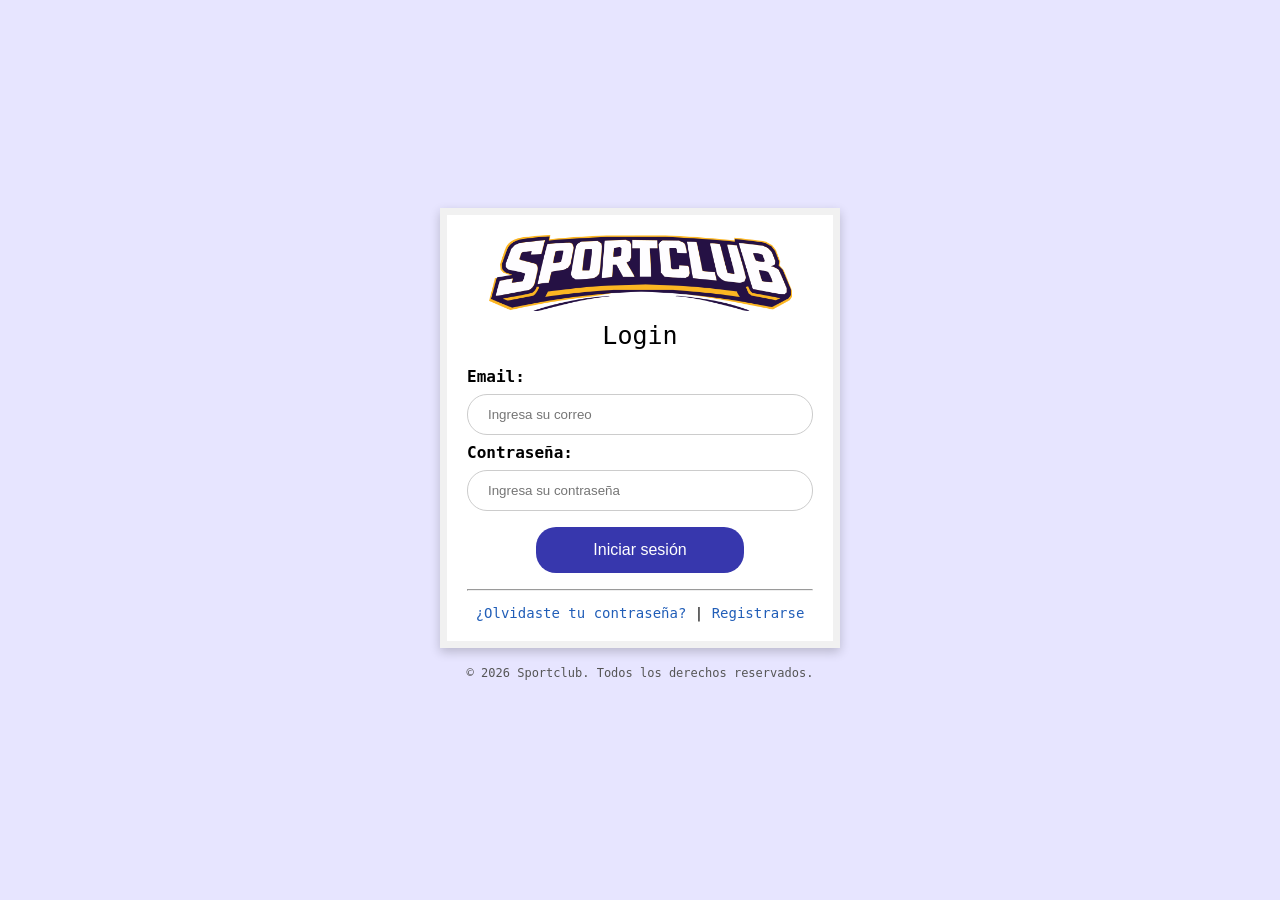
<file: index.html>
<!DOCTYPE html>
<html lang="es">
<head> 
    <meta charset="UTF-8">
    <title>Sportclub</title> 
    <link rel="icon" type="image/png" href="Imagenes/sports.png">
    <link rel="stylesheet" href="CSS/styles.css">
</head>    
<body>    
    <main class="caja-login"> 
        <div class="logo-container">
            <img src="Imagenes/logo_empresa_letra_v1.png" alt="Logo sportclub" class="Logosportclub">
        </div>
        <h1>Login</h1> 
        <form action="/submit" method="post"> 
            <label for="email">Email:</label> 
            <input type="email" id="email" name="correo" placeholder="Ingresa su correo">
            <label for="password">Contraseña:</label>
            <input type="password" id="password" name="contrasena" placeholder="Ingresa su contraseña">
            <input type="submit" value="Iniciar sesión">
        </form> 

        <hr> 

        <div class="enlaces-ayuda">
    <a href="recover.html">¿Olvidaste tu contraseña?</a>

    
    <span>|</span>
    <a href="register.html">Registrarse</a> 
</div>
    </main>

    <footer> 
        <p>© 2026 Sportclub. Todos los derechos reservados.</p>
    </footer> 
</body>  
</html>
</file>
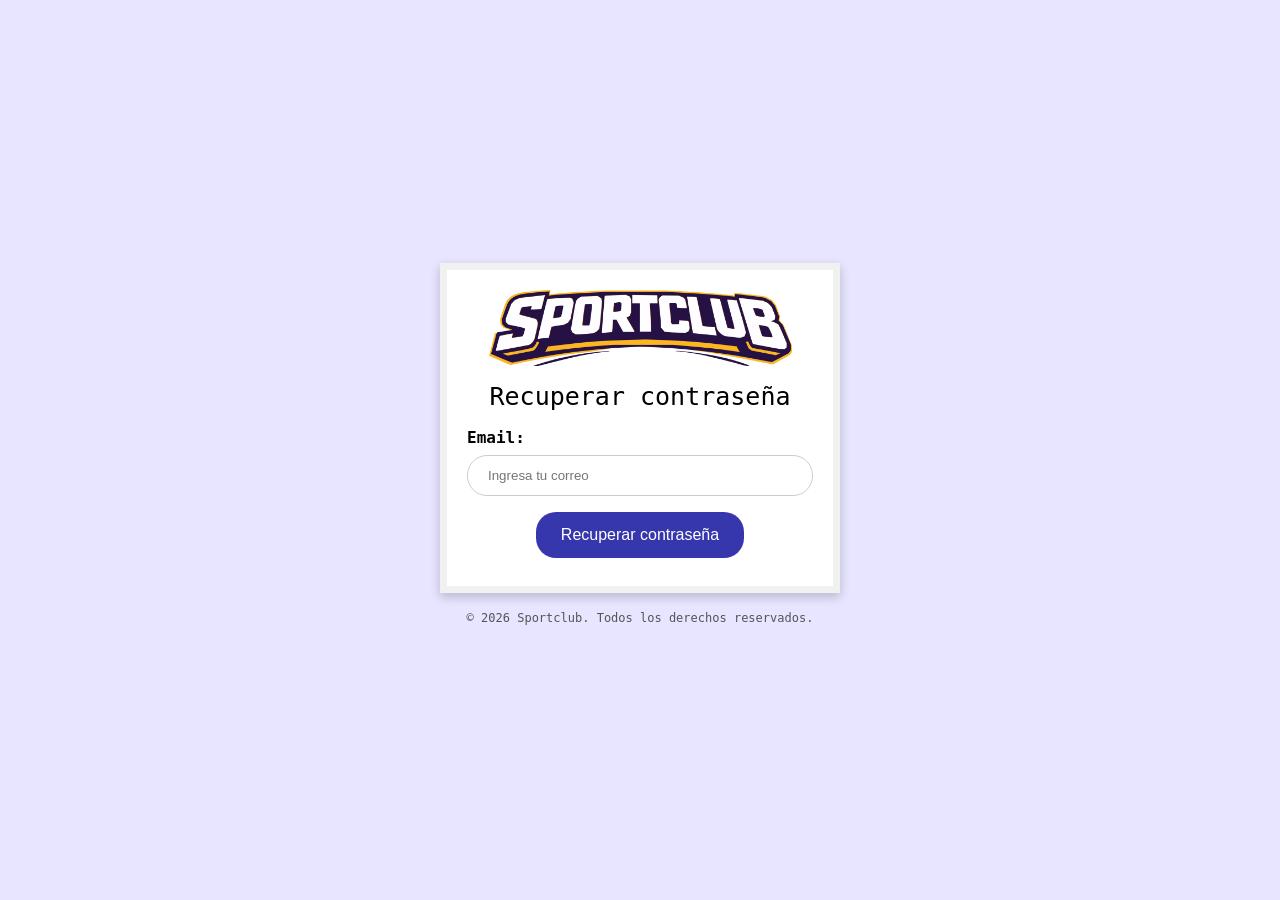
<file: recover.html>
<!DOCTYPE html>
<html lang="es">
<head> 
    <meta charset="UTF-8">
    <title>Sportclub</title> 
    <link rel="icon" type="image/png" href="Imagenes/sports.png">
    <link rel="stylesheet" href="CSS/styles.css">
</head>    
<body>    
    <main class="caja-recover"> 
        <div class="logo-container">
            <img src="Imagenes/logo_empresa_letra_v1.png" alt="Logo sportclub" class="Logosportclub">
        </div>
        <h1>Recuperar contraseña</h1> 
        <form action="recoverypass.html" method="get"> 
            <label for="email">Email:</label> 
            <input type="email" id="email" name="correo" placeholder="Ingresa tu correo">
            <input type="submit" value="Recuperar contraseña">
        </form>  
        </main> 
    <footer> 
        <p>© 2026 Sportclub. Todos los derechos reservados.</p> 
    </footer>
    </body>
    </html>
</file>
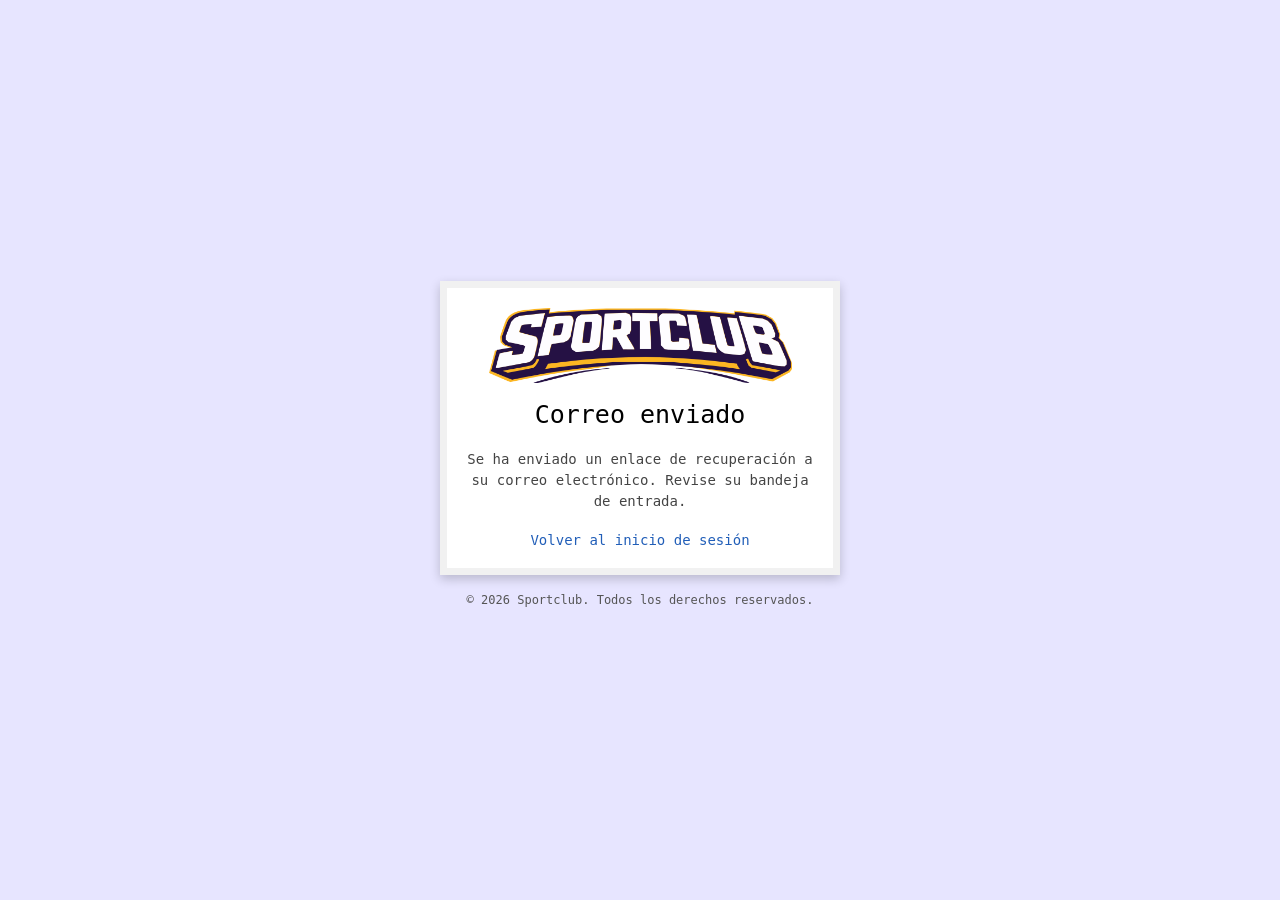
<file: recoverypass.html>
<!DOCTYPE html>
<html lang="es">
<head> 
    <meta charset="UTF-8">
    <title>Sportclub</title> 
    <link rel="icon" type="image/png" href="Imagenes/sports.png">
    <link rel="stylesheet" href="CSS/styles.css">
</head>    
<body>    
    <main class="caja-recover"> 
        <div class="logo-container">
            <img src="Imagenes/logo_empresa_letra_v1.png" alt="Logo sportclub" class="Logosportclub">
        </div>
        <h1>Correo enviado</h1> 
        <p>Se ha enviado un enlace de recuperación a su correo electrónico. Revise su bandeja de entrada.</p>
        <div class="enlaces-ayuda">
        <a href="index.html">Volver al inicio de sesión</a>
    </div>     
    </main> 
     <footer> 
        <p>© 2026 Sportclub. Todos los derechos reservados.</p> 
    </footer>
    </body>
    </html>
</file>
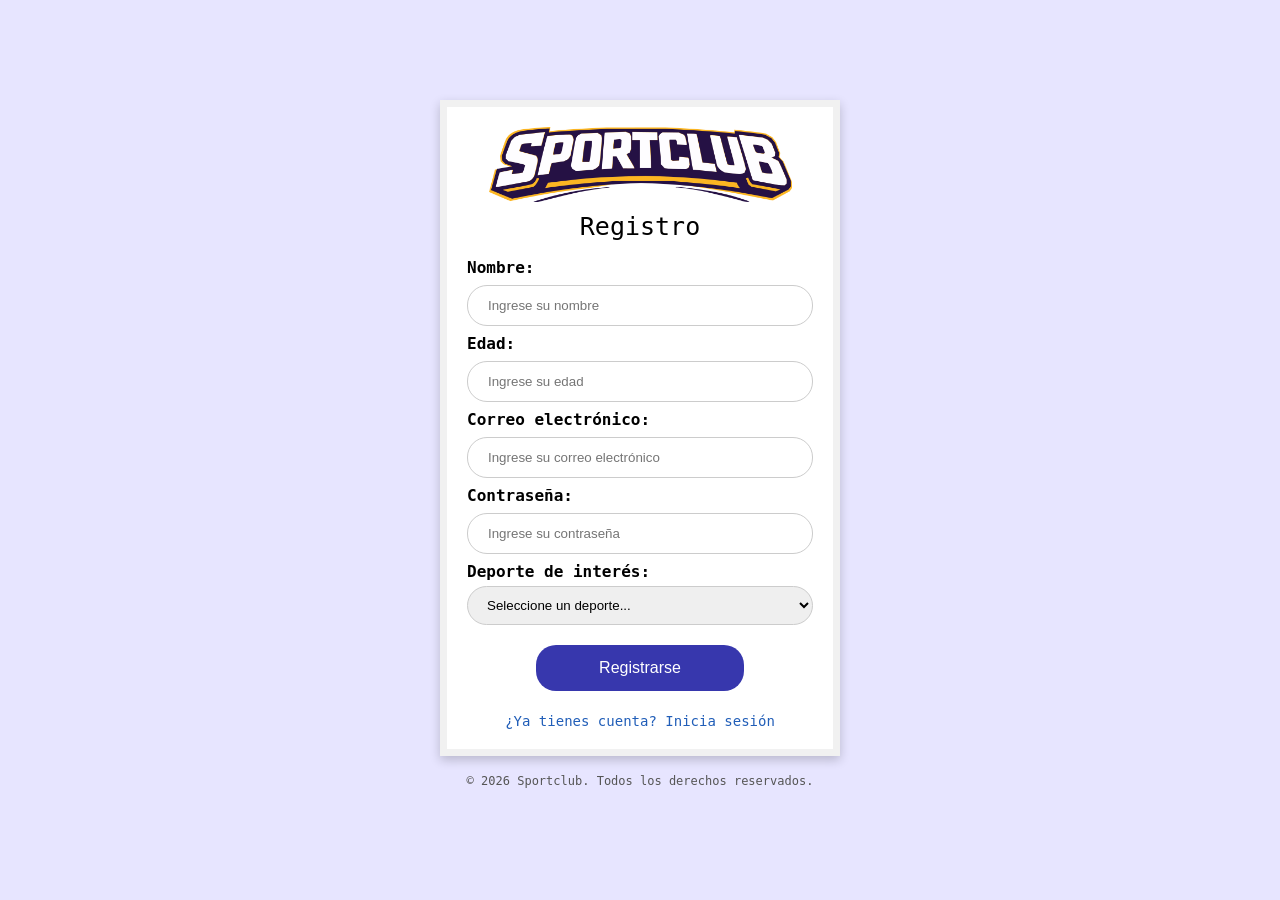
<file: register.html>
<!DOCTYPE html>
<html lang="es">
<head> 
    <meta charset="UTF-8">
    <title>Sportclub</title> 
    <link rel="icon" type="image/png" href="Imagenes/sports.png">
    <link rel="stylesheet" href="CSS/styles.css">
</head>    
<body>    
    <main class="caja-registro"> 
        <div class="logo-container">
            <img src="Imagenes/logo_empresa_letra_v1.png" alt="Logo sportclub" class="Logosportclub">
        </div>
        <h1>Registro</h1> 
        <form action="/submit" method="post"> 
            <label for="Nombre">Nombre:</label> 
            <input type="text" id="nombre" name="nombre" placeholder="Ingrese su nombre">
            <label for="Edad">Edad:</label>
            <input type="number" id="edad" name="edad" placeholder="Ingrese su edad">
            <label for="email">Correo electrónico:</label>
            <input type="email" id="email" name="correo" placeholder="Ingrese su correo electrónico" required>
            <label for="password">Contraseña:</label>
            <input type="password" id="password" name="contrasena" placeholder="Ingrese su contraseña" required>
            <label for="sports">Deporte de interés:</label>
            <select id="sports" name="deporte"> 
            <option>Seleccione un deporte...</option>
            <option value="Futbol">Futbol</option>
            <option value="Basket">Basketball</option>
            <option value="Tennis">Tenis</option>
            <option value="Natacion">Natacion</option>
</select>
  </select>
            <input type="submit" value="Registrarse"> 
            <div class="enlaces-ayuda">
    <a href="index.html">¿Ya tienes cuenta? Inicia sesión</a>
</div>
        </form>   
    </main> 
    <footer> 
        <p>© 2026 Sportclub. Todos los derechos reservados.</p> 
    </footer>
</body>
</html>
</file>
<file: CSS/styles.css>
body { font-family:"Fixedsys", monospace;
       background-color: #E7E5FF;
       display: flex; 
       flex-direction: column;
       justify-content: center; 
       align-items: center;
         min-height: 100vh;
         margin: 0; 
         padding: 0;
} 

.caja-login h1 {
    font-size: 25px; 
    margin-top: 10px; 
    color: #000;   
    font-weight: normal;
    
} 

.caja-recover h1 {
    font-size: 25px; 
    font-weight: normal;
} 

.caja-registro h1 {
    font-size: 25px; 
    margin-top: 10px; 
    color: #000;   
    font-weight: normal;
}

.caja-login, .caja-registro, .caja-recover { 
       border: 7px solid #f1f1f1;  
       background-color: white;
       max-width: 400px; 
       width: 90%; 
       padding: 20px; 
       box-shadow: 0 4px 10px 0 rgba(0, 0, 0, 0.2);  
       text-align: center; 
       margin-bottom: 1px;
       box-sizing: border-box;
} 

.caja-registro label {
    margin-top: 5px; 
}

.caja-registro input, .caja-registro select {
    margin: 5px 0;
    padding: 10px 15px;
}

.cuadro-logo {
    border: 2px solid black;
    padding: 10px; 
    display: inline-block; 
    margin-bottom: 10px; 
} 

.caja-recover p {
    font-size: 14px;
    color: #444;
    line-height: 1.5;
    margin: 20px 0;
} 

.caja-registro input[type=submit] {
    margin-top: 15px; 
}

label {
    display: block;
    margin-top: 5px;
    font-weight: bold; 
    text-align: left; 
}

input[type=text], input[type=number], input[type=email], input[type=password], select {
    width: 100%;
    padding: 12px 20px;
    margin: 8px 0;
    display: block;
    border: 1px solid #ccc;
    box-sizing: border-box;  
    border-radius: 20px; 
} 

input[type=submit] {
    background-color: #3737AD;
    color: white;
    padding: 14px 20px;
    margin: 8px 0;
    border: none;
    cursor: pointer;
    width: 60%; 
    font-size: 16px;
    border-radius: 20px; 
    transition: 0.3s;
}

input[type="submit"]:hover {
    opacity: 0.8;
}  

.imgcontainer {
    text-align: center;
    margin: 24px 0 12px 0; 
} 

img.Logosportclub {
    width: 303px;  
    height: auto;
    display: block;
    margin: 0 auto;  
    object-fit: contain;
}  

.enlaces-ayuda {
    text-align: center;
    margin-top: 14px;
    font-size: 14px; 
} 

.enlaces-ayuda a {
    color: #215EB8;
    text-decoration: none;
} 

footer {
    margin-top: 5px;
    font-size: 12px;
    color: #555;
}
</file>
